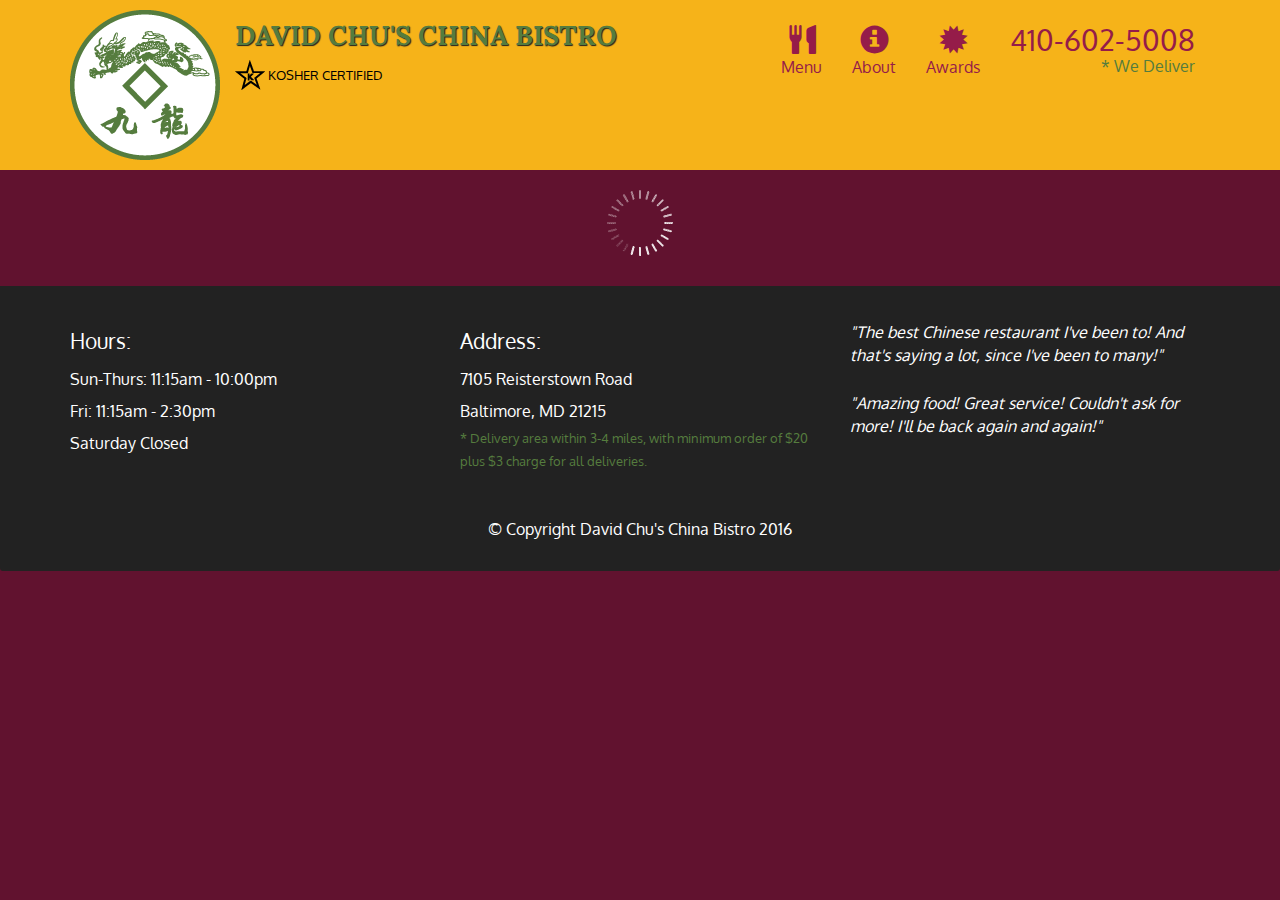
<file: site/Mod5-solution/index.html>
<!doctype html>
<html lang="en">
  <head>
    <meta charset="utf-8">
    <meta http-equiv="X-UA-Compatible" content="IE=edge">
    <meta name="viewport" content="width=device-width, initial-scale=1">
    <title>David Chu's China Bistro</title>
    <link rel="stylesheet" href="css/bootstrap.min.css">
    <link rel="stylesheet" href="css/styles.css">
    <link href='https://fonts.googleapis.com/css?family=Oxygen:400,300,700' rel='stylesheet' type='text/css'>
    <link href='https://fonts.googleapis.com/css?family=Lora' rel='stylesheet' type='text/css'>
  </head>
<body>
  <header>
    <nav id="header-nav" class="navbar navbar-default">
      <div class="container">
        <div class="navbar-header">
          <a href="index.html" class="pull-left visible-md visible-lg">
            <div id="logo-img" alt="Logo image"></div>
          </a>

          <div class="navbar-brand">
            <a href="index.html"><h1>David Chu's China Bistro</h1></a>
            <p>
              <img src="images/star-k-logo.png" alt="Kosher certification">
              <span>Kosher Certified</span>
            </p>
          </div>

          <button id="navbarToggle" type="button" class="navbar-toggle collapsed" data-toggle="collapse" data-target="#collapsable-nav" aria-expanded="false">
            <span class="sr-only">Toggle navigation</span>
            <span class="icon-bar"></span>
            <span class="icon-bar"></span>
            <span class="icon-bar"></span>
          </button>
        </div>
        
        <div id="collapsable-nav" class="collapse navbar-collapse">
           <ul id="nav-list" class="nav navbar-nav navbar-right">
            <li id="navHomeButton" class="visible-xs active">
              <a href="index.html">
                <span class="glyphicon glyphicon-home"></span> Home</a>
            </li>
            <li id="navMenuButton">
              <a href="#" onclick="$dc.loadMenuCategories();">
                <span class="glyphicon glyphicon-cutlery"></span><br class="hidden-xs"> Menu</a>
            </li>
            <li>
              <a href="#">
                <span class="glyphicon glyphicon-info-sign"></span><br class="hidden-xs"> About</a>
            </li>
            <li>
              <a href="#">
                <span class="glyphicon glyphicon-certificate"></span><br class="hidden-xs"> Awards</a>
            </li>
            <li id="phone" class="hidden-xs">
              <a href="tel:410-602-5008">
                <span>410-602-5008</span></a><div>* We Deliver</div>
            </li>
          </ul><!-- #nav-list -->
        </div><!-- .collapse .navbar-collapse -->
      </div><!-- .container -->
    </nav><!-- #header-nav -->
  </header>

  <div id="call-btn" class="visible-xs">
    <a class="btn" href="tel:410-602-5008">
    <span class="glyphicon glyphicon-earphone"></span>
    410-602-5008
    </a>
  </div>
  <div id="xs-deliver" class="text-center visible-xs">* We Deliver</div>

  <div id="main-content" class="container"></div>

  <footer class="panel-footer">
    <div class="container">
      <div class="row">
        <section id="hours" class="col-sm-4">
          <span>Hours:</span><br>
          Sun-Thurs: 11:15am - 10:00pm<br>
          Fri: 11:15am - 2:30pm<br>
          Saturday Closed
          <hr class="visible-xs">
        </section>
        <section id="address" class="col-sm-4">
          <span>Address:</span><br>
          7105 Reisterstown Road<br>
          Baltimore, MD 21215
          <p>* Delivery area within 3-4 miles, with minimum order of $20 plus $3 charge for all deliveries.</p>
          <hr class="visible-xs">
        </section>
        <section id="testimonials" class="col-sm-4">
          <p>"The best Chinese restaurant I've been to! And that's saying a lot, since I've been to many!"</p>
          <p>"Amazing food! Great service! Couldn't ask for more! I'll be back again and again!"</p>
        </section>
      </div>
      <div class="text-center">&copy; Copyright David Chu's China Bistro 2016</div>
    </div>
  </footer>

  <!-- jQuery (Bootstrap JS plugins depend on it) -->
  <script src="js/jquery-2.1.4.min.js"></script>
  <script src="js/bootstrap.min.js"></script>
  <script src="js/ajax-utils.js"></script>
  <script src="js/script.js"></script>
</body>
</html>
</file>
<file: site/Mod5-solution/css/styles.css>
body {
  font-size: 16px;
  color: #fff;
  background-color: #61122f;
  font-family: 'Oxygen', sans-serif;
}

/** HEADER **/
#header-nav {
  background-color: #f6b319;
  border-radius: 0;
  border: 0;
}

#logo-img {
  background: url('../images/restaurant-logo_large.png') no-repeat;
  width: 150px;
  height: 150px;
  margin: 10px 15px 10px 0;
}

.navbar-brand {
  padding-top: 25px;
}
.navbar-brand h1 { /* Restaurant name */
  font-family: 'Lora', serif;
  color: #557c3e;
  font-size: 1.5em;
  text-transform: uppercase;
  font-weight: bold;
  text-shadow: 1px 1px 1px #222;
  margin-top: 0;
  margin-bottom: 0;
  line-height: .75;
}
.navbar-brand a:hover, .navbar-brand a:focus {
  text-decoration: none;
}
.navbar-brand p { /* Kosher cert */
  color: #000;
  text-transform: uppercase;
  font-size: .7em;
  margin-top: 15px;
}
.navbar-brand p span { /* Star-K */
  vertical-align: middle;
}

#nav-list {
  margin-top: 10px;
}
#nav-list a {
  color: #951C49;
  text-align: center;
}
#nav-list a:hover {
  background: #E7E7E7;
}
#nav-list a span {
  font-size: 1.8em;
}

#phone {
  margin-top: 5px;
}
#phone a { /* Phone number */
  text-align: right;
  padding-bottom: 0;
}
#phone div { /* We Deliver */
  color: #557c3e;
  text-align: right;
  padding-right: 15px;
}

.navbar-header button.navbar-toggle, .navbar-header .icon-bar {
  border: 1px solid #61122f;
}
.navbar-header button.navbar-toggle {
  clear: both;
  margin-top: -30px;
}
/* END HEADER */

/* FOOTER */
.panel-footer {
  margin-top: 30px;
  padding-top: 35px;
  padding-bottom: 30px;
  background-color: #222;
  border-top: 0;
}
.panel-footer div.row {
  margin-bottom: 35px;
}
#hours, #address {
  line-height: 2;
}
#hours > span, #address > span {
  font-size: 1.3em;
}
#address p {
  color: #557c3e;
  font-size: .8em;
  line-height: 1.8;
}
#testimonials {
  font-style: italic;
}
#testimonials p:nth-child(2) {
  margin-top: 25px;
}
/* END FOOTER */



/* HOME PAGE */
.container .jumbotron {
  box-shadow: 0 0 50px #3F0C1F;
  border: 2px solid #3F0C1F;
}

#menu-tile, #specials-tile, #map-tile {
  height: 250px;
  width: 100%;
  margin-bottom: 15px;
  position: relative;
  border: 2px solid #3F0C1F;
  overflow: hidden;
}
#menu-tile:hover, #specials-tile:hover, #map-tile:hover {
  box-shadow: 0 1px 5px 1px #cccccc;
}
#menu-tile {
  background: url('../images/menu-tile.jpg') no-repeat;
  background-position: center;
}
#specials-tile {
  background: url('../images/specials-tile.jpg') no-repeat;
  background-position: center;
}
#menu-tile span, #specials-tile span, #map-tile span {
  position: absolute;
  bottom: 0;
  right: 0;
  width: 100%;
  text-align: center;
  font-size: 1.6em;
  text-transform: uppercase;
  background-color: #000;
  color: #fff;
  opacity: .8;
}
/* END HOME PAGE */

/* MENU CATEGORIES PAGE */
.category-tile { 
  position: relative;
  border: 2px solid #3F0C1F;
  overflow: hidden;
  width: 200px;
  height: 200px;
  margin: 0 auto 15px;
}
.category-tile span {
  position: absolute;
  bottom: 0;
  right: 0;
  width: 100%;
  text-align: center;
  font-size: 1.2em;
  text-transform: uppercase;
  background-color: #000;
  color: #fff;
  opacity: .8;
}
.category-tile:hover {
  box-shadow: 0 1px 5px 1px #cccccc;
}

#menu-categories-title + div {
  margin-bottom: 50px;
}
/* END MENU CATEGORIES PAGE */

/* SINGLE CATEGORY PAGE */
.menu-item-tile {
  margin-bottom: 25px;
}
.menu-item-tile hr {
  width: 80%;
}
.menu-item-tile .menu-item-price {
  font-size: 1.1em;
  text-align: right;
  margin-top: -15px;
  margin-right: -15px;
}
.menu-item-tile .menu-item-price span {
  font-size: .6em;
}
.menu-item-photo {
  position: relative;
  border: 2px solid #3F0C1F; 
  overflow: hidden;
  padding: 0;
  margin-right: -15px;
  margin-left: auto;
  margin-bottom: 20px;
  max-width: 250px;
}
.menu-item-photo div {
  position: absolute;
  bottom: 0;
  right: 0;
  width: 80px;
  background-color: #557c3e;
  text-align: center;
}
.menu-item-description {
  padding-right: 30px;
}
h3.menu-item-title {
  margin: 0 0 10px;
}
.menu-item-details {
  font-size: .9em;
  font-style: italic;
}
/* END SINGLE CATEGORY PAGE */


/********** Large devices only **********/
@media (min-width: 1200px) {
  .container .jumbotron {
    background: url('../images/jumbotron_1200.jpg') no-repeat;
    height: 675px;
  }
}

/********** Medium devices only **********/
@media (min-width: 992px) and (max-width: 1199px) {
  /* Header */
  #logo-img {
    background: url('../images/restaurant-logo_medium.png') no-repeat;
    width: 100px;
    height: 100px;
    margin: 5px 5px 5px 0;
  }
  /* End Header */

  /* Home Page */
  .container .jumbotron {
    background: url('../images/jumbotron_992.jpg') no-repeat;
    height: 558px;
  }
  /* End Home Page */
}

/********** Small devices only **********/
@media (min-width: 768px) and (max-width: 991px) {
  /* Home Page */
  .container .jumbotron {
    background: url('../images/jumbotron_768.jpg') no-repeat;
    height: 432px;
  }
  /* End Home Page */
}

/********** Extra small devices only **********/
@media (max-width: 767px) {
  /* Header */
  .navbar-brand {
    padding-top: 10px;
    height: 80px;
  }
  .navbar-brand h1 { /* Restaurant name */
    padding-top: 10px;
    font-size: 5vw; /* 1vw = 1% of viewport width */
  }
  .navbar-brand p { /* Kosher cert */
    font-size: .6em;
    margin-top: 12px;
  }
  .navbar-brand p img { /* Star-K */
    height: 20px;
  }

  #collapsable-nav a { /* Collapsed nav menu text */
    font-size: 1.2em;
  }
  #collapsable-nav a span { /* Collapsed nav menu glyph */
    font-size: 1em;
    margin-right: 5px;
  }

  #call-btn > a {
    font-size: 1.5em;
    display: block;
    margin: 0 20px;
    padding: 10px;
    border: 2px solid #fff;
    background-color: #f6b319;
    color: #951c49;
  }
  #xs-deliver {
    margin-top: 5px;
    font-size: .7em;
    letter-spacing: .1em;
    text-transform: uppercase;
  }
  /* End Header */

  /* Footer */
  .panel-footer section {
    margin-bottom: 30px;
    text-align: center;
  }
  .panel-footer section:nth-child(3) {
    margin-bottom: 0; /* margin already exists on the whole row */
  }
  .panel-footer section hr {
    width: 50%;
  }
  /* End Footer */

  /* Home Page */
  .container .jumbotron {
    margin-top: 30px;
    padding: 0;
  }
  #menu-tile, #specials-tile {
    width: 360px;
    margin: 0 auto 15px;
  }

  .menu-item-photo {
    margin-right: auto;
  }
  .menu-item-tile .menu-item-price {
    text-align: center;
  }
  .menu-item-description {
    text-align: center;;
  }
}


/********** Super extra small devices Only :-) (e.g., iPhone 4) **********/
@media (max-width: 479px) {
  /* Header */
  .navbar-brand h1 { /* Restaurant name */
    padding-top: 5px;
    font-size: 6vw;
  }
  /* End Header */
  
  /* Home page */
  #menu-tile, #specials-tile {
    width: 280px;
    margin: 0 auto 15px;
  }

  .col-xxs-12 {
    position: relative;
    min-height: 1px;
    padding-right: 15px;
    padding-left: 15px;
    float: left;
    width: 100%;
  }
}
</file>
